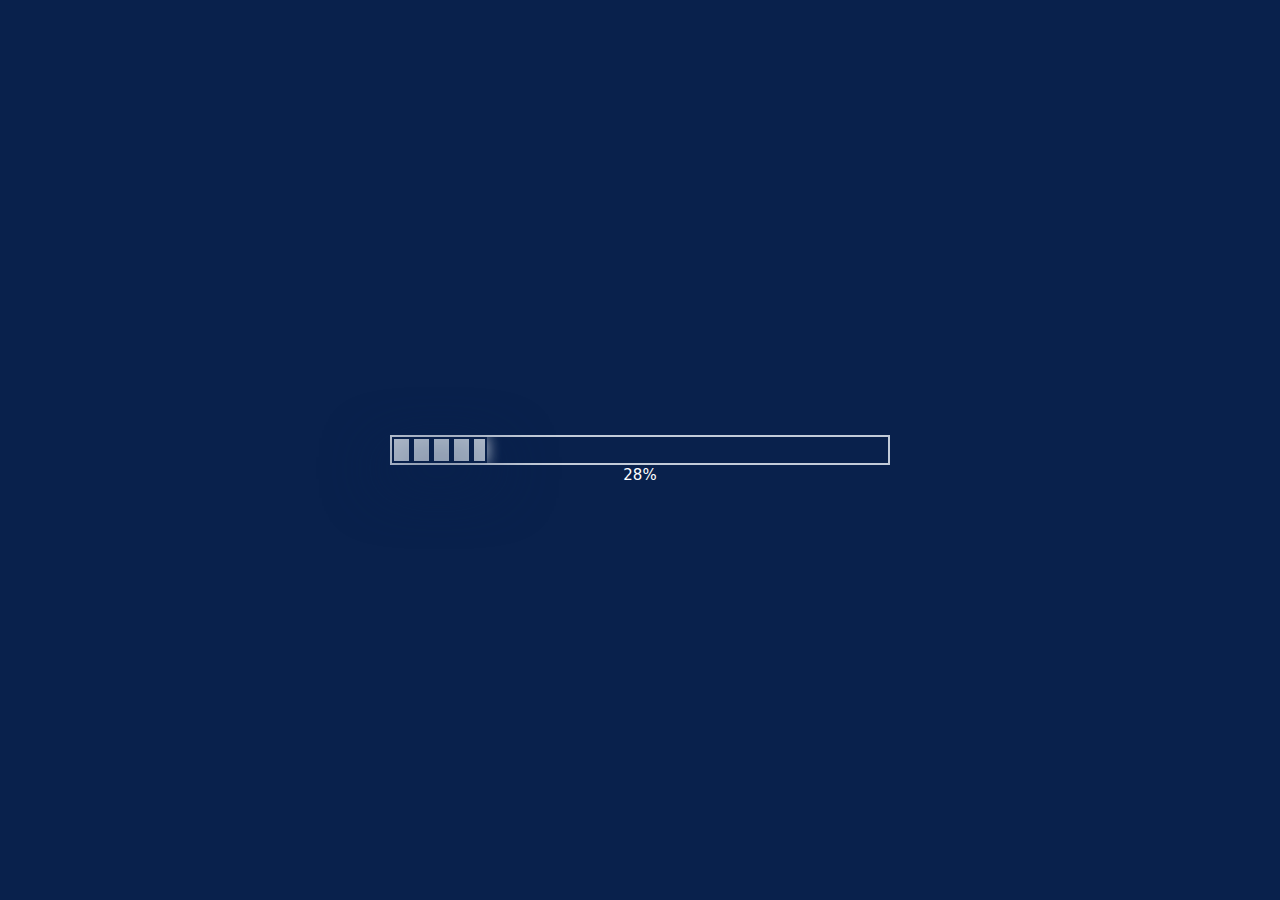
<file: login.html>
<!DOCTYPE html>
<html lang="en">

<head>
  <meta charset="UTF-8" />
  <meta http-equiv="X-UA-Compatible" content="IE=edge" />
  <meta name="viewport" content="width=device-width, initial-scale=1.0" />
  <title>Login page</title>
  <!--begin::Fonts-->
  <link rel="stylesheet" href="https://use.fontawesome.com/releases/v5.1.0/css/all.css"
    integrity="sha384-lKuwvrZot6UHsBSfcMvOkWwlCMgc0TaWr+30HWe3a4ltaBwTZhyTEggF5tJv8tbt" crossorigin="anonymous" />
  <link href="https://fonts.googleapis.com/css?family=Lato" rel="stylesheet" />
  <!--end::Fonts-->
  <!--begin::Stylesheets-->
  <link href="assets/css/bootstrap.min.css" rel="stylesheet" type="text/css" />
  <link href="/assets/css/aos.css" rel="stylesheet" type="text/css" />
  <link href="assets/css/style.css" rel="stylesheet" type="text/css" />
</head>

<body>
  <!-- Preloader  -->
  <div class="preloader-wrap">
    <div class="percentage" id="precent"></div>
    <div class="loader">
      <div class="trackbar">
        <div class="loadbar"></div>
      </div>
      <div class="glow"></div>
    </div>
  </div>
  <section class="login-page">
    <div class="container-fluid">

      <div class="head">
        <svg xmlns="http://www.w3.org/2000/svg" width="1399.744" height="119.217" viewBox="0 0 1399.744 119.217">
          <g id="Group_158047" data-name="Group 158047" transform="translate(-260.128 -14.744)">
            <g id="Group_134838" data-name="Group 134838" transform="translate(260.128 45.915)">
              <g id="Group_134832" data-name="Group 134832" transform="translate(0 0)">
                <g id="Group_133968" data-name="Group 133968" transform="translate(0 0)">
                  <path id="Path_203033" data-name="Path 203033"
                    d="M60.873,37.185H8.264a1.579,1.579,0,1,0,0,3.157H60.873a1.579,1.579,0,1,0,0-3.157Z"
                    transform="translate(-6.685 -37.185)" fill="#b8b5b0" />
                </g>
                <g id="Group_133969" data-name="Group 133969" transform="translate(78.936 0)">
                  <path id="Path_203034" data-name="Path 203034"
                    d="M107.648,33.69H11.489a1.579,1.579,0,0,0,0,3.157h95.527l84.038,84.038a1.475,1.475,0,0,0,1.093.486H489.2l259.061.364H1045.28a1.432,1.432,0,0,0,1.117-.462l84.038-84.038h103.59a1.591,1.591,0,0,0,0-3.182H1129.78a1.488,1.488,0,0,0-1.117.486l-84.038,84.038H748.256L489.2,118.189H192.8L108.765,34.151A1.467,1.467,0,0,0,107.648,33.69Z"
                    transform="translate(-9.935 -33.69)" fill="#b8b5b0" />
                </g>
                <g id="Group_133970" data-name="Group 133970" transform="translate(1321.705 0.366)">
                  <path id="Path_203035" data-name="Path 203035"
                    d="M137.562,37.169H62.681a1.591,1.591,0,0,0,0,3.182h74.881a1.591,1.591,0,0,0,0-3.182Z"
                    transform="translate(-61.102 -37.169)" fill="#b8b5b0" />
                </g>
                <g id="Group_133981" data-name="Group 133981" transform="translate(558.185 3.594)" opacity="0.07">
                  <path id="Path_203045" data-name="Path 203045" d="M70.155,75.989,29.667,35.5h253L243.2,74.969Z"
                    transform="translate(-29.667 -35.5)" fill="#b8b5b0" />
                </g>
              </g>
              <g id="Group_134833" data-name="Group 134833" transform="translate(0 0)">
                <g id="Group_133968-2" data-name="Group 133968" transform="translate(0 0)">
                  <path id="Path_203033-2" data-name="Path 203033"
                    d="M60.873,37.185H8.264a1.579,1.579,0,1,0,0,3.157H60.873a1.579,1.579,0,1,0,0-3.157Z"
                    transform="translate(-6.685 -37.185)" fill="#b8b5b0" />
                </g>
                <g id="Group_133969-2" data-name="Group 133969" transform="translate(78.936 0)">
                  <path id="Path_203034-2" data-name="Path 203034"
                    d="M107.648,33.69H11.489a1.579,1.579,0,0,0,0,3.157h95.527l84.038,84.038a1.475,1.475,0,0,0,1.093.486H489.2l259.061.364H1045.28a1.432,1.432,0,0,0,1.117-.462l84.038-84.038h103.59a1.591,1.591,0,0,0,0-3.182H1129.78a1.488,1.488,0,0,0-1.117.486l-84.038,84.038H748.256L489.2,118.189H192.8L108.765,34.151A1.467,1.467,0,0,0,107.648,33.69Z"
                    transform="translate(-9.935 -33.69)" fill="#b8b5b0" />
                </g>
                <g id="Group_133970-2" data-name="Group 133970" transform="translate(1321.705 0.366)">
                  <path id="Path_203035-2" data-name="Path 203035"
                    d="M137.562,37.169H62.681a1.591,1.591,0,0,0,0,3.182h74.881a1.591,1.591,0,0,0,0-3.182Z"
                    transform="translate(-61.102 -37.169)" fill="#b8b5b0" />
                </g>
              </g>
              <g id="Group_134834" data-name="Group 134834" transform="translate(0 0)">
                <g id="Group_133968-3" data-name="Group 133968" transform="translate(0 0)">
                  <path id="Path_203033-3" data-name="Path 203033"
                    d="M60.873,37.185H8.264a1.579,1.579,0,1,0,0,3.157H60.873a1.579,1.579,0,1,0,0-3.157Z"
                    transform="translate(-6.685 -37.185)" fill="#b8b5b0" />
                </g>
                <g id="Group_133969-3" data-name="Group 133969" transform="translate(78.936 0)">
                  <path id="Path_203034-3" data-name="Path 203034"
                    d="M107.648,33.69H11.489a1.579,1.579,0,0,0,0,3.157h95.527l84.038,84.038a1.475,1.475,0,0,0,1.093.486H489.2l259.061.364H1045.28a1.432,1.432,0,0,0,1.117-.462l84.038-84.038h103.59a1.591,1.591,0,0,0,0-3.182H1129.78a1.488,1.488,0,0,0-1.117.486l-84.038,84.038H748.256L489.2,118.189H192.8L108.765,34.151A1.467,1.467,0,0,0,107.648,33.69Z"
                    transform="translate(-9.935 -33.69)" fill="#b8b5b0" />
                </g>
                <g id="Group_133970-3" data-name="Group 133970" transform="translate(1321.705 0.366)">
                  <path id="Path_203035-3" data-name="Path 203035"
                    d="M137.562,37.169H62.681a1.591,1.591,0,0,0,0,3.182h74.881a1.591,1.591,0,0,0,0-3.182Z"
                    transform="translate(-61.102 -37.169)" fill="#b8b5b0" />
                </g>
              </g>
            </g>
            <g id="Group_134844" data-name="Group 134844" transform="translate(0 1)">
              <g id="Group_134841" data-name="Group 134841" transform="translate(-248.921 -6.635)">
                <g id="Group_32743" data-name="Group 32743" transform="translate(1064.703 29.556)">
                  <path id="Path_23596" data-name="Path 23596" d="M0,0H288.435V84.735H0Z" fill="#304463" style="" />
                </g>
              </g>
              <g id="Group_134842" data-name="Group 134842" transform="translate(-248.921 -6.635)">
                <g id="Group_32744-2" data-name="Group 32744" transform="translate(1054.095 20.379)" opacity="0.45"
                  style="mix-blend-mode: hard-light;isolation: isolate">
                  <g class="right-move" id="Group_158046" data-name="Group 158046">
                    <g id="Union_3" data-name="Union 3" transform="translate(299.043 88.608)" fill="#fff">
                      <path
                        d="M 10.25259876251221 10.35751628875732 L 0.2499990910291672 10.35751628875732 L 0.2499990910291672 8.546996116638184 L 8.297009468078613 8.546996116638184 L 8.547009468078613 8.546996116638184 L 8.547009468078613 8.296996116638184 L 8.547009468078613 0.249996230006218 L 10.35751914978027 0.249996230006218 L 10.35751914978027 10.25239658355713 L 10.25259876251221 10.25239658355713 L 10.25259876251221 10.35751628875732 Z"
                        stroke="none" />
                      <path
                        d="M 8.797009468078613 0.4999961853027344 L 8.797009468078613 8.796996116638184 L 0.4999990463256836 8.796996116638184 L 0.4999990463256836 10.10751628875732 L 10.00259876251221 10.10751628875732 L 10.00259876251221 10.00239658355713 L 10.10751914978027 10.00239658355713 L 10.10751914978027 0.4999961853027344 L 8.797009468078613 0.4999961853027344 M 8.297008514404297 -3.814697265625e-06 L 10.60751914978027 -3.814697265625e-06 L 10.60751914978027 10.50239658355713 L 10.50259876251221 10.50239658355713 L 10.50259876251221 10.60751628875732 L -9.5367431640625e-07 10.60751628875732 L -9.5367431640625e-07 8.296996116638184 L 8.297008514404297 8.296996116638184 L 8.297008514404297 -3.814697265625e-06 Z"
                        stroke="none" fill="#fff" />
                    </g>
                  </g>
                  <g class="left-move" id="Group_158043" data-name="Group 158043">
                    <g id="Union_2" data-name="Union 2" transform="translate(10.608 10.82) rotate(180)" fill="#fff">
                      <path
                        d="M 10.25263404846191 10.35751628875732 L 0.2500038743019104 10.35751628875732 L 0.2500038743019104 8.547006607055664 L 8.29703426361084 8.547006607055664 L 8.54703426361084 8.547006607055664 L 8.54703426361084 8.297006607055664 L 8.54703426361084 0.249996230006218 L 10.3575439453125 0.249996230006218 L 10.3575439453125 10.25240612030029 L 10.25263404846191 10.25240612030029 L 10.25263404846191 10.35751628875732 Z"
                        stroke="none" />
                      <path
                        d="M 8.79703426361084 0.4999961853027344 L 8.79703426361084 8.797006607055664 L 0.5000038146972656 8.797006607055664 L 0.5000038146972656 10.10751628875732 L 10.00263404846191 10.10751628875732 L 10.00263404846191 10.00240612030029 L 10.1075439453125 10.00240612030029 L 10.1075439453125 0.4999961853027344 L 8.79703426361084 0.4999961853027344 M 8.297033309936523 -3.814697265625e-06 L 10.6075439453125 -3.814697265625e-06 L 10.6075439453125 10.50240612030029 L 10.50263404846191 10.50240612030029 L 10.50263404846191 10.60751628875732 L 3.814697265625e-06 10.60751628875732 L 3.814697265625e-06 8.297006607055664 L 8.297033309936523 8.297006607055664 L 8.297033309936523 -3.814697265625e-06 Z"
                        stroke="none" fill="#fff" />
                    </g>
                  </g>
                  <g class="right-move" id="Group_158045" data-name="Group 158045">
                    <g id="Union_5" data-name="Union 5" transform="translate(299.043)" fill="#fff">
                      <path
                        d="M 10.3572998046875 10.3574743270874 L 8.546839714050293 10.3574743270874 L 8.546839714050293 2.310504674911499 L 8.546839714050293 2.060504674911499 L 8.296839714050293 2.060504674911499 L 0.2499998956918716 2.060504674911499 L 0.2499998956918716 0.250004768371582 L 10.25238037109375 0.250004768371582 L 10.25238037109375 0.3551147878170013 L 10.3572998046875 0.3551147878170013 L 10.3572998046875 10.3574743270874 Z"
                        stroke="none" />
                      <path
                        d="M 10.1072998046875 10.1074743270874 L 10.1072998046875 0.605114758014679 L 10.00238037109375 0.605114758014679 L 10.00238037109375 0.500004768371582 L 0.4999999105930328 0.500004768371582 L 0.4999999105930328 1.810504794120789 L 8.796839714050293 1.810504794120789 L 8.796839714050293 10.1074743270874 L 10.1072998046875 10.1074743270874 M 10.6072998046875 10.6074743270874 L 8.296839714050293 10.6074743270874 L 8.296839714050293 2.310504674911499 L -9.765624753299562e-08 2.310504674911499 L -9.765624753299562e-08 4.779357823281316e-06 L 10.50238037109375 4.779357823281316e-06 L 10.50238037109375 0.1051147803664207 L 10.6072998046875 0.1051147803664207 L 10.6072998046875 10.6074743270874 Z"
                        stroke="none" fill="#fff" />
                    </g>
                  </g>
                  <g class="left-move" id="Group_158044" data-name="Group 158044">
                    <g id="Union_4" data-name="Union 4" transform="translate(10.608 99.216) rotate(180)" fill="#fff">
                      <path
                        d="M 10.35755634307861 10.35751628875732 L 8.547037124633789 10.35751628875732 L 8.547037124633789 2.310516119003296 L 8.547037124633789 2.060516119003296 L 8.297037124633789 2.060516119003296 L 0.2499967366456985 2.060516119003296 L 0.2499967366456985 0.249996230006218 L 10.25262641906738 0.249996230006218 L 10.25262641906738 0.3551062345504761 L 10.35755634307861 0.3551062345504761 L 10.35755634307861 10.35751628875732 Z"
                        stroke="none" />
                      <path
                        d="M 10.10755634307861 10.10751628875732 L 10.10755634307861 0.6051062345504761 L 10.00262641906738 0.6051062345504761 L 10.00262641906738 0.4999962449073792 L 0.4999967515468597 0.4999962449073792 L 0.4999967515468597 1.810516238212585 L 8.797037124633789 1.810516238212585 L 8.797037124633789 10.10751628875732 L 10.10755634307861 10.10751628875732 M 10.60755634307861 10.60751628875732 L 8.297037124633789 10.60751628875732 L 8.297037124633789 2.310516119003296 L -3.258972128605819e-06 2.310516119003296 L -3.258972128605819e-06 -3.76296998183534e-06 L 10.50262641906738 -3.76296998183534e-06 L 10.50262641906738 0.1051062345504761 L 10.60755634307861 0.1051062345504761 L 10.60755634307861 10.60751628875732 Z"
                        stroke="none" fill="#fff" />
                    </g>
                  </g>
                </g>
              </g>
              <g id="Group_134839" data-name="Group 134839" transform="translate(857.428 40.125)">
                <g id="Group_29803" data-name="Group 29803" transform="translate(0 0)">
                  <g id="Group_140" data-name="Group 140" transform="translate(123.472 37.187)">
                    <g id="Group_135" data-name="Group 135" transform="translate(0 0)">
                      <path id="Path_1295" data-name="Path 1295"
                        d="M578.322,341.853l-2.265,6.207-2.23-6.207h-1.908l-2.213,6.207-2.23-6.207h-1.925l3.363,9.267h1.62l2.357-6.55,2.375,6.55h1.6l3.383-9.267Z"
                        transform="translate(-565.551 -341.853)" fill="#fff" />
                    </g>
                    <g id="Group_136" data-name="Group 136" transform="translate(16.589 0)">
                      <path id="Path_1296" data-name="Path 1296"
                        d="M619.406,341.853h-6.118a2.694,2.694,0,0,0-2.608,2.861v6.406h1.8v-6.406c0-.628.288-1.06.81-1.06h6.118c.5,0,.827.432.827,1.06v1.476h-6.406v1.8h6.406v3.133h1.8v-6.406A2.721,2.721,0,0,0,619.406,341.853Z"
                        transform="translate(-610.681 -341.853)" fill="#fff" />
                    </g>
                    <g id="Group_137" data-name="Group 137" transform="translate(30.821 0)">
                      <path id="Path_1297" data-name="Path 1297"
                        d="M654.473,346.5l4.587-4.642h-2.5l-4.55,4.642,4.855,4.625h2.5Zm-5.075-4.642v9.267h1.8v-9.267Z"
                        transform="translate(-649.398 -341.853)" fill="#fff" />
                    </g>
                    <g id="Group_138" data-name="Group 138" transform="translate(43.039 0)">
                      <path id="Path_1298" data-name="Path 1298"
                        d="M685.786,345.579v1.8h6.224v-1.8Zm6.728-1.925v-1.8h-9.878v9.267h9.878v-1.8h-8.077v-5.665Z"
                        transform="translate(-682.636 -341.853)" fill="#fff" />
                    </g>
                    <g id="Group_139" data-name="Group 139" transform="translate(55.799 0)">
                      <path id="Path_1299" data-name="Path 1299"
                        d="M727.8,346.423a2.4,2.4,0,0,0,.954-2.014,2.477,2.477,0,0,0-2.591-2.556h-8.815v9.267h8.976a2.5,2.5,0,0,0,2.608-2.556A2.353,2.353,0,0,0,727.8,346.423Zm-1.476,2.9h-7.178v-5.665h7.016c.467,0,.79.34.79.988s-.323.937-.79.937h-5.668v1.8h5.83c.487,0,.81.305.81.971C727.134,349,726.811,349.319,726.324,349.319Z"
                        transform="translate(-717.348 -341.853)" fill="#fff" />
                    </g>
                  </g>
                  <g id="Group_145" data-name="Group 145" transform="translate(97.313 0.135)">
                    <g id="Group_141" data-name="Group 141" transform="translate(0 14.56)">
                      <path id="Path_1300" data-name="Path 1300"
                        d="M506.9,299.986v7.561h7.717v-7.561Zm21.355-8.826a2.12,2.12,0,0,1-1.2-3.87v-6.622h-7.72V290.1H502.1v-9.434h-7.717v17.388h34.89V290.9A2.1,2.1,0,0,1,528.257,291.16Z"
                        transform="translate(-494.387 -280.668)" fill="#fff" />
                    </g>
                    <g id="Group_142" data-name="Group 142" transform="translate(32.669 10.546)">
                      <path id="Path_1301" data-name="Path 1301"
                        d="M593.4,273.607v-3.859h-7.875v10.547a2.1,2.1,0,0,1,.807.827h31.3a2.122,2.122,0,1,1,.009,2.038H586.32a2.121,2.121,0,0,1-3.06.721v7.27h45.456V273.607Z"
                        transform="translate(-583.26 -269.748)" fill="#fff" />
                    </g>
                    <g id="Group_143" data-name="Group 143" transform="translate(80.522 0)">
                      <path id="Path_1302" data-name="Path 1302" d="M713.444,241.057v31.968h7.717V241.057Z"
                        transform="translate(-713.444 -241.057)" fill="#fff" />
                    </g>
                    <g id="Group_144" data-name="Group 144" transform="translate(90.404 14.756)">
                      <path id="Path_1303" data-name="Path 1303"
                        d="M757.732,298.528V281.2H740.325l.02.156v17.076H747.9v-6.6a2.124,2.124,0,1,1,2.017,0v16h7.832v-4.345Z"
                        transform="translate(-740.325 -281.201)" fill="#fff" />
                    </g>
                  </g>
                  <g id="Group_147" data-name="Group 147" transform="translate(0)">
                    <g id="Group_146" data-name="Group 146">
                      <path id="Path_1304" data-name="Path 1304"
                        d="M268.653,277.9l-6.832-10.809-.164-.259-8.385-13.175-3.72-5.847H243.14a2.121,2.121,0,1,1,0-2.017h5.126l-3.245-5.1h-15.37l8.25,12.964,2.611,4.1h6.671a2.123,2.123,0,0,1,3.991,1.009,2.088,2.088,0,0,1-.274,1.04l9.362,14.811a2.122,2.122,0,1,1-1.706,1.078l-9.362-14.814a1.264,1.264,0,0,1-.144.008,2.122,2.122,0,0,1-1.867-1.115h-5.388l17.053,26.8h5.34l4.438-6.636A2.123,2.123,0,0,1,268.653,277.9Z"
                        transform="translate(-229.651 -240.689)" fill="#fff" />
                      <path id="Path_1305" data-name="Path 1305"
                        d="M344.148,317.626l-6.339,9.965h-7.6l3.691-5.518a2.08,2.08,0,0,0,1.331-.317,2.123,2.123,0,0,0-1.277-3.913l-2.645-4.181,5.158-8.1Z"
                        transform="translate(-293.242 -281.713)" fill="#fff" />
                    </g>
                  </g>
                  <g id="Group_149" data-name="Group 149" transform="translate(33.64)">
                    <g id="Group_148" data-name="Group 148" transform="translate(0)">
                      <path id="Path_1306" data-name="Path 1306"
                        d="M378.852,281.437l2.847,4.475-3.066,4.818-5.582-9.23-.037-.063Z"
                        transform="translate(-353.955 -266.458)" fill="#fff" />
                      <path id="Path_1307" data-name="Path 1307"
                        d="M331.706,247.7l-3.27,4.414-7.27-11.422h32.095l-2.677,4a2.112,2.112,0,0,0-1.962.931,1.939,1.939,0,0,0-.1.17H335.5A2.124,2.124,0,0,0,331.5,246.8,2.086,2.086,0,0,0,331.706,247.7Z"
                        transform="translate(-321.166 -240.689)" fill="#fff" />
                      <path id="Path_1308" data-name="Path 1308"
                        d="M350.809,254.659a2.124,2.124,0,0,0,2.124,2.124.652.652,0,0,0,.1-.006l6.1,10.083-3.406,5.351-7.685-12.068-3.948-6.207,3.735-5.037a2.027,2.027,0,0,0,.3.023A2.122,2.122,0,0,0,350,247.806h13.019a2.123,2.123,0,0,0,3.746-2l3.426-5.118h5.6l-8.247,12.961H354.8a2.123,2.123,0,0,0-3.991,1.009Z"
                        transform="translate(-335.667 -240.689)" fill="#fff" />
                    </g>
                  </g>
                  <g id="Group_151" data-name="Group 151" transform="translate(50.41)">
                    <g id="Group_150" data-name="Group 150" transform="translate(0)">
                      <path id="Path_1309" data-name="Path 1309"
                        d="M401.725,260.051a2.114,2.114,0,0,1-1.864,1.115c-.06,0-.121,0-.182-.008l-3.1,4.734a2.126,2.126,0,0,1-3.741,2.02h-6.382l-5.766,9.065L373,289.054l-6.213,9.757h6.674l13.757-21.617a2.123,2.123,0,1,1,1.7,1.083l-13.065,20.534h6.3l6.213-9.757L403.105,265.9l3.72-5.847Z"
                        transform="translate(-366.789 -252.934)" fill="#fff" />
                      <path id="Path_1310" data-name="Path 1310"
                        d="M447.4,240.689l-3.245,5.1h-6.386a2.122,2.122,0,1,0-3.732,2.02l-3.106,4.732a2.126,2.126,0,0,0-1.957.951,1.815,1.815,0,0,0-.1.158h-5.1l8.247-12.961Z"
                        transform="translate(-402.831 -240.689)" fill="#fff" />
                    </g>
                  </g>
                  <g id="Group_154" data-name="Group 154" transform="translate(52.698 14.978)">
                    <g id="Group_153" data-name="Group 153">
                      <g id="Group_152" data-name="Group 152">
                        <path id="Path_1311" data-name="Path 1311"
                          d="M373.089,281.437a.39.39,0,0,1-.038.063l-.037-.063Z"
                          transform="translate(-373.014 -281.437)" fill="#fff" />
                      </g>
                    </g>
                  </g>
                </g>
              </g>
            </g>
            <g class="svg-light" id="Group_134923" data-name="Group 134923" transform="translate(1114.482 48.749)">
              <g id="Group_134922" data-name="Group 134922" transform="translate(174.052)" opacity="0.4">
                <path class="lighting4" id="Path_203030" data-name="Path 203030"
                  d="M62.264,77.983l42.5-42.5h-42.5L19.249,78.505Z" transform="translate(-19.249 -35.478)"
                  fill="#b8b5b0" />
              </g>
              <path class="lighting5" id="Path_213105" data-name="Path 213105"
                d="M65.847,77.983l42.5-42.5h-42.5L22.832,78.505Z" transform="translate(64.193 -35.478)" fill="#b8b5b0"
                opacity="0.4" />
              <path class="lighting6" id="Path_213106" data-name="Path 213106"
                d="M69.43,77.983l42.5-42.5H69.43L26.415,78.505Z" transform="translate(-26.415 -35.478)" fill="#b8b5b0"
                opacity="0.4" />
            </g>
            <g class="svg-light" id="Group_156588" data-name="Group 156588" transform="translate(545.604 48.749)">
              <g id="Group_134922-2" data-name="Group 134922" transform="translate(0)" opacity="0.4">
                <path class="lighting1" id="Path_203030-2" data-name="Path 203030"
                  d="M61.754,77.983l-42.5-42.5h42.5l43.015,43.027Z" transform="translate(-19.249 -35.478)"
                  fill="#b8b5b0" />
              </g>
              <path class="lighting2" id="Path_213105-2" data-name="Path 213105"
                d="M65.337,77.983l-42.5-42.5h42.5l43.015,43.027Z" transform="translate(64.193 -35.478)" fill="#b8b5b0"
                opacity="0.4" />
              <path class="lighting3" id="Path_213106-2" data-name="Path 213106"
                d="M68.92,77.983l-42.5-42.5h42.5l43.015,43.027Z" transform="translate(147.636 -35.478)" fill="#b8b5b0"
                opacity="0.4" />
            </g>
          </g>
        </svg>
      </div>
      <div class="central">
        <div class="center">

          <div class="logo-title">
            <h4>Acoustic Analysis System</h4>
            <div class="svg-img">
              <svg xmlns="http://www.w3.org/2000/svg" xmlns:xlink="http://www.w3.org/1999/xlink" width="569.23"
                height="120.748" viewBox="0 0 569.23 120.748">
                <defs>
                  <radialGradient id="radial-gradient" cx="0.5" cy="0.5" r="0.5" gradientTransform="translate(0)"
                    gradientUnits="objectBoundingBox">
                    <stop offset="0" stop-color="#fff" />
                    <stop offset="1" />
                  </radialGradient>
                </defs>
                <g id="Group_156640" data-name="Group 156640" transform="translate(-675.385 -277.2)">
                  <g id="Group_156639" data-name="Group 156639" transform="translate(15.94 6.2)">
                    <g id="Group_156638" data-name="Group 156638" transform="translate(-508.149 -29.238)">

                      <g id="Group_26227" data-name="Group 26227" transform="translate(1220.926 330.656)">
                        <g id="Group_26226" data-name="Group 26226">
                          <g id="Group_26197" data-name="Group 26197" transform="translate(0 6.825)">
                            <path id="Path_54270" data-name="Path 54270"
                              d="M634.079,173h-.038l-12.672-.537a.906.906,0,0,1,.077-1.81l12.11.513,9.706-17.591a.913.913,0,0,1,.8-.468l34.781.265a.9.9,0,0,1,.456.128l8.64,5.139a.906.906,0,0,1-.925,1.557l-8.428-5.013-34-.259-9.716,17.609A.9.9,0,0,1,634.079,173Z"
                              transform="translate(-620.502 -153.104)" fill="#91b7d0" />
                          </g>
                          <g id="Group_26198" data-name="Group 26198" transform="translate(20.503 14.727)">
                            <path id="Path_54271" data-name="Path 54271"
                              d="M636.119,173.535a.906.906,0,0,1-.716-1.459l9.976-12.946a.869.869,0,0,1,.767-.351l14.829.806a.9.9,0,0,1,.856.953.934.934,0,0,1-.953.856l-14.354-.78-9.686,12.57A.9.9,0,0,1,636.119,173.535Z"
                              transform="translate(-635.213 -158.774)" fill="#91b7d0" />
                          </g>
                          <g id="Group_26199" data-name="Group 26199" transform="translate(7.013 32.193)">
                            <path id="Path_54272" data-name="Path 54272"
                              d="M626.441,173.387a.906.906,0,0,1-.007-1.812l32.891-.269h.007a.906.906,0,0,1,.007,1.812l-32.893.269Z"
                              transform="translate(-625.534 -171.306)" fill="#91b7d0" />
                          </g>
                          <g id="Group_26200" data-name="Group 26200" transform="translate(18.33 35.792)">
                            <path id="Path_54273" data-name="Path 54273"
                              d="M642.926,187.574a.907.907,0,0,1-.741-.383l-8.365-11.874a.906.906,0,0,1,1.482-1.044l8.093,11.488,47.532-.268h0a.906.906,0,0,1,.007,1.812l-48.007.269Z"
                              transform="translate(-633.654 -173.888)" fill="#91b7d0" />
                          </g>
                          <g id="Group_26201" data-name="Group 26201" transform="translate(50.698 33.362)">
                            <path id="Path_54274" data-name="Path 54274"
                              d="M657.784,188.119a.9.9,0,0,1-.5-.152.905.905,0,0,1-.252-1.256l9.442-14.163a.926.926,0,0,1,.861-.4l6.73.808a.906.906,0,0,1-.215,1.8l-6.178-.741-9.133,13.7A.906.906,0,0,1,657.784,188.119Z"
                              transform="translate(-656.879 -172.145)" fill="#91b7d0" />
                          </g>
                          <g id="Group_26202" data-name="Group 26202" transform="translate(1.876 38.661)">
                            <path id="Path_54275" data-name="Path 54275"
                              d="M687.478,195.036H642.171a.906.906,0,0,1-.754-.4l-11.06-16.611-7.633-.265a.905.905,0,0,1,.031-1.81h.031l8.1.28a.907.907,0,0,1,.723.4l11.046,16.593h44.824a.906.906,0,1,1,0,1.812Z"
                              transform="translate(-621.848 -175.947)" fill="#91b7d0" />
                          </g>
                          <g id="Group_26203" data-name="Group 26203" transform="translate(43.316 55.923)">
                            <path id="Path_54276" data-name="Path 54276"
                              d="M668.14,201.736h-8.1a.91.91,0,0,1-.76-.411l-7.552-11.591a.906.906,0,0,1,1.519-.99l7.285,11.18h7.608a.906.906,0,0,1,0,1.812Z"
                              transform="translate(-651.582 -188.333)" fill="#91b7d0" />
                          </g>
                          <g id="Group_26206" data-name="Group 26206" transform="translate(65.643 11.1)">
                            <g id="Group_26204" data-name="Group 26204" transform="translate(0.906 0.906)">
                              <path id="Path_54277" data-name="Path 54277"
                                d="M670.3,156.822a2.054,2.054,0,1,0,2.059,2.049A2.048,2.048,0,0,0,670.3,156.822Z"
                                transform="translate(-668.252 -156.822)" fill="#91b7d0" />
                            </g>
                            <g id="Group_26205" data-name="Group 26205">
                              <path id="Path_54278" data-name="Path 54278"
                                d="M670.554,162.091a2.96,2.96,0,1,1,2.966-2.964A2.961,2.961,0,0,1,670.554,162.091Zm0-4.107a1.148,1.148,0,1,0,1.153,1.143A1.143,1.143,0,0,0,670.554,157.984Z"
                                transform="translate(-667.602 -156.172)" fill="#91b7d0" />
                            </g>
                          </g>
                          <g id="Group_26209" data-name="Group 26209" transform="translate(45.366 13.106)">
                            <g id="Group_26207" data-name="Group 26207" transform="translate(0.906 0.906)">
                              <path id="Path_54279" data-name="Path 54279"
                                d="M655.763,158.261a2.047,2.047,0,1,0,2.044,2.047A2.05,2.05,0,0,0,655.763,158.261Z"
                                transform="translate(-653.703 -158.261)" fill="#91b7d0" />
                            </g>
                            <g id="Group_26208" data-name="Group 26208">
                              <path id="Path_54280" data-name="Path 54280"
                                d="M656.019,163.516a2.953,2.953,0,1,1,2.952-2.952A2.962,2.962,0,0,1,656.019,163.516Zm0-4.093a1.141,1.141,0,1,0,1.139,1.141A1.149,1.149,0,0,0,656.019,159.423Z"
                                transform="translate(-653.053 -157.611)" fill="#91b7d0" />
                            </g>
                          </g>
                          <g id="Group_26212" data-name="Group 26212" transform="translate(39.735 30.202)">
                            <g id="Group_26210" data-name="Group 26210" transform="translate(0.906 0.906)">
                              <path id="Path_54281" data-name="Path 54281"
                                d="M651.723,170.528a2.054,2.054,0,1,0,2.045,2.061A2.061,2.061,0,0,0,651.723,170.528Z"
                                transform="translate(-649.663 -170.528)" fill="#91b7d0" />
                            </g>
                            <g id="Group_26211" data-name="Group 26211">
                              <path id="Path_54282" data-name="Path 54282"
                                d="M651.979,175.8a2.96,2.96,0,1,1,2.952-2.953A2.964,2.964,0,0,1,651.979,175.8Zm0-4.109a1.148,1.148,0,1,0,0,2.3,1.148,1.148,0,0,0,0-2.3Z"
                                transform="translate(-649.013 -169.878)" fill="#91b7d0" />
                            </g>
                          </g>
                          <g id="Group_26215" data-name="Group 26215" transform="translate(66.671 32.179)">
                            <g id="Group_26213" data-name="Group 26213" transform="translate(0.906 0.906)">
                              <path id="Path_54283" data-name="Path 54283"
                                d="M671.036,171.946a2.047,2.047,0,1,0,2.058,2.047A2.048,2.048,0,0,0,671.036,171.946Z"
                                transform="translate(-668.99 -171.946)" fill="#91b7d0" />
                            </g>
                            <g id="Group_26214" data-name="Group 26214">
                              <path id="Path_54284" data-name="Path 54284"
                                d="M671.292,177.2a2.953,2.953,0,1,1,2.966-2.952A2.955,2.955,0,0,1,671.292,177.2Zm0-4.093a1.141,1.141,0,1,0,1.153,1.141A1.141,1.141,0,0,0,671.292,173.108Z"
                                transform="translate(-668.34 -171.296)" fill="#91b7d0" />
                            </g>
                          </g>
                          <g id="Group_26218" data-name="Group 26218" transform="translate(74.587 44.701)">
                            <g id="Group_26216" data-name="Group 26216" transform="translate(0.907 0.906)">
                              <path id="Path_54285" data-name="Path 54285"
                                d="M676.715,180.931a2.047,2.047,0,1,0,2.06,2.046A2.036,2.036,0,0,0,676.715,180.931Z"
                                transform="translate(-674.671 -180.931)" fill="#91b7d0" />
                            </g>
                            <g id="Group_26217" data-name="Group 26217">
                              <path id="Path_54286" data-name="Path 54286"
                                d="M676.972,186.186a2.953,2.953,0,1,1,2.967-2.953A2.956,2.956,0,0,1,676.972,186.186Zm0-4.093a1.127,1.127,0,0,0-1.139,1.14,1.146,1.146,0,1,0,1.139-1.14Z"
                                transform="translate(-674.02 -180.281)" fill="#91b7d0" />
                            </g>
                          </g>
                          <g id="Group_26221" data-name="Group 26221" transform="translate(66.6 53.877)">
                            <g id="Group_26219" data-name="Group 26219" transform="translate(0.906 0.906)">
                              <path id="Path_54287" data-name="Path 54287"
                                d="M671,187.515a2.054,2.054,0,1,0,2.044,2.061A2.055,2.055,0,0,0,671,187.515Z"
                                transform="translate(-668.939 -187.515)" fill="#91b7d0" />
                            </g>
                            <g id="Group_26220" data-name="Group 26220">
                              <path id="Path_54288" data-name="Path 54288"
                                d="M671.256,192.784a2.96,2.96,0,1,1,2.95-2.952A2.963,2.963,0,0,1,671.256,192.784Zm0-4.107a1.148,1.148,0,1,0,1.137,1.155A1.142,1.142,0,0,0,671.256,188.677Z"
                                transform="translate(-668.289 -186.865)" fill="#91b7d0" />
                            </g>
                          </g>
                          <g id="Group_26224" data-name="Group 26224" transform="translate(58.897 64.931)">
                            <g id="Group_26222" data-name="Group 26222" transform="translate(0.906 0.906)">
                              <path id="Path_54289" data-name="Path 54289"
                                d="M665.458,195.446a2.047,2.047,0,1,0,2.046,2.047A2.048,2.048,0,0,0,665.458,195.446Z"
                                transform="translate(-663.412 -195.446)" fill="#91b7d0" />
                            </g>
                            <g id="Group_26223" data-name="Group 26223">
                              <path id="Path_54290" data-name="Path 54290"
                                d="M665.714,200.7a2.953,2.953,0,1,1,2.952-2.952A2.955,2.955,0,0,1,665.714,200.7Zm0-4.093a1.141,1.141,0,1,0,1.139,1.141A1.142,1.142,0,0,0,665.714,196.608Z"
                                transform="translate(-662.762 -194.796)" fill="#91b7d0" />
                            </g>
                          </g>
                          <g id="Group_26225" data-name="Group 26225" transform="translate(44.251)">
                            <path id="Path_54291" data-name="Path 54291"
                              d="M689.887,237.679H655.6a3.352,3.352,0,0,1-3.348-3.348v-8.808a.907.907,0,0,1,1.813,0v8.808a1.538,1.538,0,0,0,1.534,1.536h34.286a1.531,1.531,0,0,0,1.522-1.536v-8.584a.906.906,0,0,1,.906-.906H701.9a6.057,6.057,0,0,0,6.05-6.051v-12.2a.907.907,0,0,1,.888-.906l5.617-.109a2.075,2.075,0,0,0,1.756-1.034,2.025,2.025,0,0,0,.043-2.014l-6.124-11.55a18.7,18.7,0,0,1-2.18-8.769A32.178,32.178,0,0,0,675.5,150.021H675.5a.906.906,0,0,1-.007-1.812,33.993,33.993,0,0,1,34.272,34,16.9,16.9,0,0,0,1.966,7.919l6.123,11.548a3.891,3.891,0,0,1-3.363,5.71l-4.726.092v11.313a7.873,7.873,0,0,1-7.863,7.863h-8.677v7.678A3.345,3.345,0,0,1,689.887,237.679Z"
                              transform="translate(-652.253 -148.207)" fill="#91b7d0" />
                          </g>
                        </g>
                      </g>
                    </g>
                    <g id="Group_14051" data-name="Group 14051" transform="translate(0 -155.927)">
                      <g id="Group_13964" data-name="Group 13964" transform="translate(685.186 335.881)" opacity="0.53"
                        style="isolation: isolate">
                        <path id="Path_41480" data-name="Path 41480"
                          d="M517.346,104.767H82.03l1.652,1.92h434.06a.957.957,0,0,0,.681-.272Z"
                          transform="translate(25.068 105)" fill="#fff" />
                        <g id="Group_13960" data-name="Group 13960" transform="translate(18.815 138.875)">
                          <g id="Group_13958" data-name="Group 13958">
                            <path id="Path_41507" data-name="Path 41507"
                              d="M22.837,27.6a13.708,13.708,0,1,0,22.293,4.29.779.779,0,0,0-1.021-.395A.75.75,0,0,0,43.7,32.5a12,12,0,0,1,.967,5.434A12.162,12.162,0,1,1,33.16,25.16a12.334,12.334,0,0,1,3.718.79.809.809,0,0,0,1.008-.449.787.787,0,0,0-.463-1.008,13.878,13.878,0,0,0-4.181-.885A13.725,13.725,0,0,0,22.837,27.6Z"
                              transform="translate(-18.815 -23.589)" fill="#fff" />
                          </g>
                          <g id="Group_13959" data-name="Group 13959" transform="translate(3.79 3.794)">
                            <path id="Path_41508" data-name="Path 41508"
                              d="M22.008,26.765a9.943,9.943,0,0,0-.014,14.04,9.909,9.909,0,0,0,14.027,0,9.98,9.98,0,0,0,2.6-9.519.778.778,0,0,0-.953-.545.75.75,0,0,0-.558.94A8.371,8.371,0,0,1,34.932,39.7a8.368,8.368,0,1,1-4.889-14.217l.517.082a.776.776,0,1,0,.286-1.525c-.191-.041-.395-.068-.6-.1A9.839,9.839,0,0,0,22.008,26.765Z"
                              transform="translate(-19.093 -23.867)" fill="#fff" />
                          </g>
                        </g>
                      </g>
                    </g>
                    <defs>
                      <radialGradient id="RadialGradient1">
                        <stop offset="0%" stop-color="#b2e4f3" />
                        <stop offset="100%" stop-color="rgba(9, 97, 148, 0.36)" />
                      </radialGradient>

                    </defs>
                    <circle class="light-point" id="Ellipse_133" data-name="Ellipse 133" cx="60" cy="60" r="35"
                      transform="translate(659.444 271)" fill="url(#RadialGradient1)"
                      style="mix-blend-mode: color-dodge;isolation: isolate;" />

                  </g>
                </g>
              </svg>
              <div class="taking-cont">
                <div class="wrapper">
                  <div class="line line1"></div>
                  <div class="line line1"></div>
                  <div class="line line1"></div>
                  <div class="line line1"></div>
                  <div class="line line1"></div>
                  <div class="line line1"></div>
                  <div class="line line1"></div>
                  <div class="line line1"></div>
                  <div class="line line1"></div>
                  <div class="line line1"></div>
                  <div class="line line1"></div>
                  <div class="line line1"></div>
                  <div class="line line1"></div>
                  <div class="line line1"></div>
                  <div class="line line1"></div>
                  <div class="line line1"></div>
                  <div class="line line1"></div>
                  <div class="line line1"></div>
                  <div class="line line1"></div>
                  <div class="line line1"></div>
                </div>


              </div>
            </div>


            <div class="form-login">
              <form action="#" data-aos="flip-down" data-aos-duration="2000">
                <label for="email ">
                  <div class="l-tit">
                    <h6 class="">user name</h6>
                  </div>
                  <input type="email" id="email" />
                </label>
                <br />
                <label for="password">
                  <div class="l-tit">
                    <h6 class="">Password</h6>
                  </div>
                  <input type="password" id="password" />
                  <span id="show-pass" class="fas fa-eye-slash"> </span>
                </label>
                <div class="button">
                  <button type="submit" id="submit">login</button>
                </div>
              </form>
            </div>

          </div>
        </div>

        <div class="footer-img">
          <svg xmlns="http://www.w3.org/2000/svg" width="1399.744" height="102.046" viewBox="0 0 1399.744 102.046">
            <g id="Group_158039" data-name="Group 158039" transform="translate(-260 -960.954)">
              <g id="Group_134837" data-name="Group 134837" transform="translate(0 12.039)">
                <g id="Group_134832" data-name="Group 134832" transform="translate(-437.726 346)">
                  <g id="Group_133964" data-name="Group 133964" transform="translate(915.872 646.356)" opacity="0.07">
                    <path id="Path_203029" data-name="Path 203029" d="M58.171,36l-42.5,42.5h42.5l43.015-43.027Z"
                      transform="translate(-15.666 -35.478)" fill="#b8b5b0" />
                  </g>
                  <g id="Group_133965" data-name="Group 133965" transform="translate(1002.898 646.356)" opacity="0.07">
                    <path id="Path_203030" data-name="Path 203030" d="M61.754,36l-42.5,42.5h42.5l43.015-43.027Z"
                      transform="translate(-19.249 -35.478)" fill="#b8b5b0" />
                  </g>
                  <g id="Group_133966" data-name="Group 133966" transform="translate(1089.924 646.356)" opacity="0.07">
                    <path id="Path_203031" data-name="Path 203031" d="M65.337,36l-42.5,42.5h42.5l43.015-43.027Z"
                      transform="translate(-22.832 -35.478)" fill="#b8b5b0" />
                  </g>
                  <g id="Group_133967" data-name="Group 133967" transform="translate(1176.949 646.356)" opacity="0.07">
                    <path id="Path_203032" data-name="Path 203032" d="M68.92,36l-42.5,42.5h42.5l43.015-43.027Z"
                      transform="translate(-26.415 -35.478)" fill="#b8b5b0" />
                  </g>
                  <g id="Group_133968" data-name="Group 133968" transform="translate(697.726 687.804)">
                    <path id="Path_203033" data-name="Path 203033"
                      d="M60.873,40.342H8.264a1.579,1.579,0,1,1,0-3.157H60.873a1.579,1.579,0,1,1,0,3.157Z"
                      transform="translate(-6.685 -37.185)" fill="#b8b5b0" />
                  </g>
                  <g id="Group_133969" data-name="Group 133969" transform="translate(776.662 602.915)">
                    <path id="Path_203034" data-name="Path 203034"
                      d="M107.648,121.736H11.489a1.579,1.579,0,0,1,0-3.157h95.527L191.054,34.54a1.475,1.475,0,0,1,1.093-.486H489.2l259.061-.364H1045.28a1.432,1.432,0,0,1,1.117.462l84.038,84.038h103.59a1.591,1.591,0,0,1,0,3.182H1129.78a1.488,1.488,0,0,1-1.117-.486l-84.038-84.038H748.256L489.2,37.236H192.8l-84.038,84.038A1.467,1.467,0,0,1,107.648,121.736Z"
                      transform="translate(-9.935 -33.69)" fill="#b8b5b0" />
                  </g>
                  <g id="Group_133970" data-name="Group 133970" transform="translate(2019.431 687.414)">
                    <path id="Path_203035" data-name="Path 203035"
                      d="M137.562,40.351H62.681a1.591,1.591,0,0,1,0-3.182h74.881a1.591,1.591,0,0,1,0,3.182Z"
                      transform="translate(-61.102 -37.169)" fill="#b8b5b0" />
                  </g>
                  <g id="Group_133976" data-name="Group 133976" transform="translate(1769.514 645.977)" opacity="0.07">
                    <path id="Path_203040" data-name="Path 203040" d="M93.84,35.985l42.5,42.5H93.84L50.812,35.463Z"
                      transform="translate(-50.812 -35.463)" fill="#b8b5b0" />
                  </g>
                  <g id="Group_133977" data-name="Group 133977" transform="translate(1682.488 645.977)" opacity="0.07">
                    <path id="Path_203041" data-name="Path 203041" d="M90.232,35.985l42.5,42.5h-42.5l-43-43.027Z"
                      transform="translate(-47.229 -35.463)" fill="#b8b5b0" />
                  </g>
                  <g id="Group_133978" data-name="Group 133978" transform="translate(1595.462 645.977)" opacity="0.07">
                    <path id="Path_203042" data-name="Path 203042" d="M86.674,35.985l42.5,42.5h-42.5L43.646,35.463Z"
                      transform="translate(-43.646 -35.463)" fill="#b8b5b0" />
                  </g>
                  <g id="Group_133979" data-name="Group 133979" transform="translate(1508.437 645.977)" opacity="0.07">
                    <path id="Path_203043" data-name="Path 203043" d="M83.066,35.985l42.5,42.5h-42.5l-43-43.027Z"
                      transform="translate(-40.063 -35.463)" fill="#b8b5b0" />
                  </g>
                  <g id="Group_133981" data-name="Group 133981" transform="translate(1270.91 646.878)" opacity="0.07">
                    <path id="Path_203045" data-name="Path 203045" d="M70.155,35.5,29.667,75.989h253L243.2,36.52Z"
                      transform="translate(-29.667 -35.5)" fill="#b8b5b0" />
                  </g>
                </g>
                <g id="Group_134833" data-name="Group 134833" transform="translate(-437.726 346)">
                  <g id="Group_133964-2" data-name="Group 133964" transform="translate(915.872 646.356)" opacity="0.07">
                    <path id="Path_203029-2" data-name="Path 203029" d="M58.171,36l-42.5,42.5h42.5l43.015-43.027Z"
                      transform="translate(-15.666 -35.478)" fill="#b8b5b0" />
                  </g>
                  <g id="Group_133965-2" data-name="Group 133965" transform="translate(1002.898 646.356)"
                    opacity="0.07">
                    <path id="Path_203030-2" data-name="Path 203030" d="M61.754,36l-42.5,42.5h42.5l43.015-43.027Z"
                      transform="translate(-19.249 -35.478)" fill="#b8b5b0" />
                  </g>
                  <g id="Group_133966-2" data-name="Group 133966" transform="translate(1089.924 646.356)"
                    opacity="0.07">
                    <path id="Path_203031-2" data-name="Path 203031" d="M65.337,36l-42.5,42.5h42.5l43.015-43.027Z"
                      transform="translate(-22.832 -35.478)" fill="#b8b5b0" />
                  </g>
                  <g id="Group_133967-2" data-name="Group 133967" transform="translate(1176.949 646.356)"
                    opacity="0.07">
                    <path id="Path_203032-2" data-name="Path 203032" d="M68.92,36l-42.5,42.5h42.5l43.015-43.027Z"
                      transform="translate(-26.415 -35.478)" fill="#b8b5b0" />
                  </g>
                  <g id="Group_133968-2" data-name="Group 133968" transform="translate(697.726 687.804)">
                    <path id="Path_203033-2" data-name="Path 203033"
                      d="M60.873,40.342H8.264a1.579,1.579,0,1,1,0-3.157H60.873a1.579,1.579,0,1,1,0,3.157Z"
                      transform="translate(-6.685 -37.185)" fill="#b8b5b0" />
                  </g>
                  <g id="Group_133969-2" data-name="Group 133969" transform="translate(776.662 602.915)">
                    <path id="Path_203034-2" data-name="Path 203034"
                      d="M107.648,121.736H11.489a1.579,1.579,0,0,1,0-3.157h95.527L191.054,34.54a1.475,1.475,0,0,1,1.093-.486H489.2l259.061-.364H1045.28a1.432,1.432,0,0,1,1.117.462l84.038,84.038h103.59a1.591,1.591,0,0,1,0,3.182H1129.78a1.488,1.488,0,0,1-1.117-.486l-84.038-84.038H748.256L489.2,37.236H192.8l-84.038,84.038A1.467,1.467,0,0,1,107.648,121.736Z"
                      transform="translate(-9.935 -33.69)" fill="#b8b5b0" />
                  </g>
                  <g id="Group_133970-2" data-name="Group 133970" transform="translate(2019.431 687.414)">
                    <path id="Path_203035-2" data-name="Path 203035"
                      d="M137.562,40.351H62.681a1.591,1.591,0,0,1,0-3.182h74.881a1.591,1.591,0,0,1,0,3.182Z"
                      transform="translate(-61.102 -37.169)" fill="#b8b5b0" />
                  </g>
                  <g id="Group_133976-2" data-name="Group 133976" transform="translate(1769.514 645.977)"
                    opacity="0.07">
                    <path id="Path_203040-2" data-name="Path 203040" d="M93.84,35.985l42.5,42.5H93.84L50.812,35.463Z"
                      transform="translate(-50.812 -35.463)" fill="#b8b5b0" />
                  </g>
                  <g id="Group_133977-2" data-name="Group 133977" transform="translate(1682.488 645.977)"
                    opacity="0.07">
                    <path id="Path_203041-2" data-name="Path 203041" d="M90.232,35.985l42.5,42.5h-42.5l-43-43.027Z"
                      transform="translate(-47.229 -35.463)" fill="#b8b5b0" />
                  </g>
                  <g id="Group_133978-2" data-name="Group 133978" transform="translate(1595.462 645.977)"
                    opacity="0.07">
                    <path id="Path_203042-2" data-name="Path 203042" d="M86.674,35.985l42.5,42.5h-42.5L43.646,35.463Z"
                      transform="translate(-43.646 -35.463)" fill="#b8b5b0" />
                  </g>
                  <g id="Group_133979-2" data-name="Group 133979" transform="translate(1508.437 645.977)"
                    opacity="0.07">
                    <path id="Path_203043-2" data-name="Path 203043" d="M83.066,35.985l42.5,42.5h-42.5l-43-43.027Z"
                      transform="translate(-40.063 -35.463)" fill="#b8b5b0" />
                  </g>
                </g>
                <g id="Group_134834" data-name="Group 134834" transform="translate(-437.726 346)">
                  <g id="Group_133964-3" data-name="Group 133964" transform="translate(915.872 646.356)" opacity="0.07">
                    <path id="Path_203029-3" data-name="Path 203029" d="M58.171,36l-42.5,42.5h42.5l43.015-43.027Z"
                      transform="translate(-15.666 -35.478)" fill="#b8b5b0" />
                  </g>
                  <g id="Group_133965-3" data-name="Group 133965" transform="translate(1002.898 646.356)"
                    opacity="0.07">
                    <path id="Path_203030-3" data-name="Path 203030" d="M61.754,36l-42.5,42.5h42.5l43.015-43.027Z"
                      transform="translate(-19.249 -35.478)" fill="#b8b5b0" />
                  </g>
                  <g id="Group_133966-3" data-name="Group 133966" transform="translate(1089.924 646.356)"
                    opacity="0.07">
                    <path id="Path_203031-3" data-name="Path 203031" d="M65.337,36l-42.5,42.5h42.5l43.015-43.027Z"
                      transform="translate(-22.832 -35.478)" fill="#b8b5b0" />
                  </g>
                  <g id="Group_133967-3" data-name="Group 133967" transform="translate(1176.949 646.356)"
                    opacity="0.07">
                    <path id="Path_203032-3" data-name="Path 203032" d="M68.92,36l-42.5,42.5h42.5l43.015-43.027Z"
                      transform="translate(-26.415 -35.478)" fill="#b8b5b0" />
                  </g>
                  <g id="Group_133968-3" data-name="Group 133968" transform="translate(697.726 687.804)">
                    <path id="Path_203033-3" data-name="Path 203033"
                      d="M60.873,40.342H8.264a1.579,1.579,0,1,1,0-3.157H60.873a1.579,1.579,0,1,1,0,3.157Z"
                      transform="translate(-6.685 -37.185)" fill="#b8b5b0" />
                  </g>
                  <g id="Group_133969-3" data-name="Group 133969" transform="translate(776.662 602.915)">
                    <path id="Path_203034-3" data-name="Path 203034"
                      d="M107.648,121.736H11.489a1.579,1.579,0,0,1,0-3.157h95.527L191.054,34.54a1.475,1.475,0,0,1,1.093-.486H489.2l259.061-.364H1045.28a1.432,1.432,0,0,1,1.117.462l84.038,84.038h103.59a1.591,1.591,0,0,1,0,3.182H1129.78a1.488,1.488,0,0,1-1.117-.486l-84.038-84.038H748.256L489.2,37.236H192.8l-84.038,84.038A1.467,1.467,0,0,1,107.648,121.736Z"
                      transform="translate(-9.935 -33.69)" fill="#b8b5b0" />
                  </g>
                  <g id="Group_133970-3" data-name="Group 133970" transform="translate(2019.431 687.414)">
                    <path id="Path_203035-3" data-name="Path 203035"
                      d="M137.562,40.351H62.681a1.591,1.591,0,0,1,0-3.182h74.881a1.591,1.591,0,0,1,0,3.182Z"
                      transform="translate(-61.102 -37.169)" fill="#b8b5b0" />
                  </g>
                  <g id="Group_133976-3" data-name="Group 133976" transform="translate(1769.514 645.977)"
                    opacity="0.07">
                    <path id="Path_203040-3" data-name="Path 203040" d="M93.84,35.985l42.5,42.5H93.84L50.812,35.463Z"
                      transform="translate(-50.812 -35.463)" fill="#b8b5b0" />
                  </g>
                  <g id="Group_133977-3" data-name="Group 133977" transform="translate(1682.488 645.977)"
                    opacity="0.07">
                    <path id="Path_203041-3" data-name="Path 203041" d="M90.232,35.985l42.5,42.5h-42.5l-43-43.027Z"
                      transform="translate(-47.229 -35.463)" fill="#b8b5b0" />
                  </g>
                  <g id="Group_133978-3" data-name="Group 133978" transform="translate(1595.462 645.977)"
                    opacity="0.07">
                    <path id="Path_203042-3" data-name="Path 203042" d="M86.674,35.985l42.5,42.5h-42.5L43.646,35.463Z"
                      transform="translate(-43.646 -35.463)" fill="#b8b5b0" />
                  </g>
                  <g id="Group_133979-3" data-name="Group 133979" transform="translate(1508.437 645.977)"
                    opacity="0.07">
                    <path id="Path_203043-3" data-name="Path 203043" d="M83.066,35.985l42.5,42.5h-42.5l-43-43.027Z"
                      transform="translate(-40.063 -35.463)" fill="#b8b5b0" />
                  </g>
                </g>
                <g id="Group_134835" data-name="Group 134835" transform="translate(-437.726 346)">
                  <g id="Group_133964-4" data-name="Group 133964" transform="translate(915.872 646.356)" opacity="0.07">
                    <path id="Path_203029-4" data-name="Path 203029" d="M58.171,36l-42.5,42.5h42.5l43.015-43.027Z"
                      transform="translate(-15.666 -35.478)" fill="#b8b5b0" />
                  </g>
                  <g id="Group_133965-4" data-name="Group 133965" transform="translate(1002.898 646.356)"
                    opacity="0.07">
                    <path id="Path_203030-4" data-name="Path 203030" d="M61.754,36l-42.5,42.5h42.5l43.015-43.027Z"
                      transform="translate(-19.249 -35.478)" fill="#b8b5b0" />
                  </g>
                  <g id="Group_133966-4" data-name="Group 133966" transform="translate(1089.924 646.356)"
                    opacity="0.07">
                    <path id="Path_203031-4" data-name="Path 203031" d="M65.337,36l-42.5,42.5h42.5l43.015-43.027Z"
                      transform="translate(-22.832 -35.478)" fill="#b8b5b0" />
                  </g>
                  <g id="Group_133967-4" data-name="Group 133967" transform="translate(1176.949 646.356)"
                    opacity="0.07">
                    <path id="Path_203032-4" data-name="Path 203032" d="M68.92,36l-42.5,42.5h42.5l43.015-43.027Z"
                      transform="translate(-26.415 -35.478)" fill="#b8b5b0" />
                  </g>
                  <g id="Group_133968-4" data-name="Group 133968" transform="translate(697.726 687.804)">
                    <path id="Path_203033-4" data-name="Path 203033"
                      d="M60.873,40.342H8.264a1.579,1.579,0,1,1,0-3.157H60.873a1.579,1.579,0,1,1,0,3.157Z"
                      transform="translate(-6.685 -37.185)" fill="#b8b5b0" />
                  </g>
                  <g id="Group_133969-4" data-name="Group 133969" transform="translate(776.662 602.915)">
                    <path id="Path_203034-4" data-name="Path 203034"
                      d="M107.648,121.736H11.489a1.579,1.579,0,0,1,0-3.157h95.527L191.054,34.54a1.475,1.475,0,0,1,1.093-.486H489.2l259.061-.364H1045.28a1.432,1.432,0,0,1,1.117.462l84.038,84.038h103.59a1.591,1.591,0,0,1,0,3.182H1129.78a1.488,1.488,0,0,1-1.117-.486l-84.038-84.038H748.256L489.2,37.236H192.8l-84.038,84.038A1.467,1.467,0,0,1,107.648,121.736Z"
                      transform="translate(-9.935 -33.69)" fill="#b8b5b0" />
                  </g>
                  <g id="Group_133970-4" data-name="Group 133970" transform="translate(2019.431 687.414)">
                    <path id="Path_203035-4" data-name="Path 203035"
                      d="M137.562,40.351H62.681a1.591,1.591,0,0,1,0-3.182h74.881a1.591,1.591,0,0,1,0,3.182Z"
                      transform="translate(-61.102 -37.169)" fill="#b8b5b0" />
                  </g>
                  <g id="Group_133976-4" data-name="Group 133976" transform="translate(1769.514 645.977)"
                    opacity="0.07">
                    <path id="Path_203040-4" data-name="Path 203040" d="M93.84,35.985l42.5,42.5H93.84L50.812,35.463Z"
                      transform="translate(-50.812 -35.463)" fill="#b8b5b0" />
                  </g>
                  <g id="Group_133977-4" data-name="Group 133977" transform="translate(1682.488 645.977)"
                    opacity="0.07">
                    <path id="Path_203041-4" data-name="Path 203041" d="M90.232,35.985l42.5,42.5h-42.5l-43-43.027Z"
                      transform="translate(-47.229 -35.463)" fill="#b8b5b0" />
                  </g>
                  <g id="Group_133978-4" data-name="Group 133978" transform="translate(1595.462 645.977)"
                    opacity="0.07">
                    <path id="Path_203042-4" data-name="Path 203042" d="M86.674,35.985l42.5,42.5h-42.5L43.646,35.463Z"
                      transform="translate(-43.646 -35.463)" fill="#b8b5b0" />
                  </g>
                  <g id="Group_133979-4" data-name="Group 133979" transform="translate(1508.437 645.977)"
                    opacity="0.07">
                    <path id="Path_203043-4" data-name="Path 203043" d="M83.066,35.985l42.5,42.5h-42.5l-43-43.027Z"
                      transform="translate(-40.063 -35.463)" fill="#b8b5b0" />
                  </g>
                </g>
                <g id="Group_134836" data-name="Group 134836" transform="translate(-437.726 346)">
                  <g class="svg-light" id="Group_133964-5" data-name="Group 133964"
                    transform="translate(915.872 646.356)" opacity="0.6">
                    <path class="lighting1" id="Path_203029-5" data-name="Path 203029"
                      d="M58.171,36l-42.5,42.5h42.5l43.015-43.027Z;M31.998,47.768c-1.402-0.959-4.637-6.229-4.637-13.497c0-5.775,1.272-8.566,2.207-9.856h4.858c0.945,1.293,2.213,4.081,2.213,9.856C36.639,41.542,33.402,46.809,31.998,47.768"
                      transform="translate(-15.666 -35.478)" fill="#b8b5b0" />
                  </g>
                  <g class="svg-light" id="Group_133965-5" data-name="Group 133965"
                    transform="translate(1002.898 646.356)" opacity="0.6">
                    <path class="lighting2" id="Path_203030-5" data-name="Path 203030"
                      d="M61.754,36l-42.5,42.5h42.5l43.015-43.027Z" transform="translate(-19.249 -35.478)"
                      fill="#b8b5b0" />
                  </g>
                  <g class="svg-light" id="Group_133966-5" data-name="Group 133966"
                    transform="translate(1089.924 646.356)" opacity="0.6">
                    <path class="lighting3" id="Path_203031-5" data-name="Path 203031"
                      d="M65.337,36l-42.5,42.5h42.5l43.015-43.027Z" transform="translate(-22.832 -35.478)"
                      fill="#b8b5b0" />
                  </g>
                  <g class="svg-light" id="Group_133967-5" data-name="Group 133967"
                    transform="translate(1176.949 646.356)" opacity="0.6">
                    <path class="lighting4" id="Path_203032-5" data-name="Path 203032"
                      d="M68.92,36l-42.5,42.5h42.5l43.015-43.027Z" transform="translate(-26.415 -35.478)"
                      fill="#b8b5b0" />
                  </g>
                  <g class="svg-light" id="Group_133968-5" data-name="Group 133968"
                    transform="translate(697.726 687.804)">
                    <path id="Path_203033-5" data-name="Path 203033"
                      d="M60.873,40.342H8.264a1.579,1.579,0,1,1,0-3.157H60.873a1.579,1.579,0,1,1,0,3.157Z"
                      transform="translate(-6.685 -37.185)" fill="#b8b5b0" />
                  </g>
                  <g id="Group_133969-5" data-name="Group 133969" transform="translate(776.662 602.915)">
                    <path id="Path_203034-5" data-name="Path 203034"
                      d="M107.648,121.736H11.489a1.579,1.579,0,0,1,0-3.157h95.527L191.054,34.54a1.475,1.475,0,0,1,1.093-.486H489.2l259.061-.364H1045.28a1.432,1.432,0,0,1,1.117.462l84.038,84.038h103.59a1.591,1.591,0,0,1,0,3.182H1129.78a1.488,1.488,0,0,1-1.117-.486l-84.038-84.038H748.256L489.2,37.236H192.8l-84.038,84.038A1.467,1.467,0,0,1,107.648,121.736Z"
                      transform="translate(-9.935 -33.69)" fill="#b8b5b0" />
                  </g>
                  <g id="Group_133970-5" data-name="Group 133970" transform="translate(2019.431 687.414)">
                    <path id="Path_203035-5" data-name="Path 203035"
                      d="M137.562,40.351H62.681a1.591,1.591,0,0,1,0-3.182h74.881a1.591,1.591,0,0,1,0,3.182Z"
                      transform="translate(-61.102 -37.169)" fill="#b8b5b0" />
                  </g>
                  <g class="svg-light" id="Group_133976-5" data-name="Group 133976"
                    transform="translate(1769.514 645.977)" opacity="0.6">
                    <path class="lighting5" id="Path_203040-5" data-name="Path 203040"
                      d="M93.84,35.985l42.5,42.5H93.84L50.812,35.463Z" transform="translate(-50.812 -35.463)"
                      fill="#b8b5b0" />
                  </g>
                  <g class="svg-light" id="Group_133977-5" data-name="Group 133977"
                    transform="translate(1682.488 645.977)" opacity="0.6">
                    <path class="lighting6" id="Path_203041-5" data-name="Path 203041"
                      d="M90.232,35.985l42.5,42.5h-42.5l-43-43.027Z" transform="translate(-47.229 -35.463)"
                      fill="#b8b5b0" />
                  </g>
                  <g class="svg-light" id="Group_133978-5" data-name="Group 133978"
                    transform="translate(1595.462 645.977)" opacity="0.6">
                    <path class="lighting7" id="Path_203042-5" data-name="Path 203042"
                      d="M86.674,35.985l42.5,42.5h-42.5L43.646,35.463Z" transform="translate(-43.646 -35.463)"
                      fill="#b8b5b0" />
                  </g>
                  <g class="svg-light" id="Group_133979-5" data-name="Group 133979"
                    transform="translate(1508.437 645.977)" opacity="0.6">
                    <path class="lighting8" id="Path_203043-5" data-name="Path 203043"
                      d="M83.066,35.985l42.5,42.5h-42.5l-43-43.027Z" transform="translate(-40.063 -35.463)"
                      fill="#b8b5b0" />
                  </g>
                </g>
              </g>
              <g id="Group_156584" data-name="Group 156584" transform="translate(925 978.061)">
                <path id="Path_31510" data-name="Path 31510"
                  d="M244.693,241.282a5.847,5.847,0,0,1-.444-.651,13.924,13.924,0,0,1-1.385-8.349c.146-1.076.35-2.143.494-3.219a2.3,2.3,0,0,0-.138-.713,2.052,2.052,0,0,0-.62.182,7.45,7.45,0,0,0-3.567,5.839,19.531,19.531,0,0,1-.542,2.691,6.139,6.139,0,0,1-1.293-3.227,5.75,5.75,0,0,1,1.367-4.973c.805-1,1.693-1.925,2.505-2.917.143-.175.091-.51.13-.771a2.041,2.041,0,0,0-.792-.012,12.337,12.337,0,0,0-6.209,7.214,2.322,2.322,0,0,1-.664,1.095,5.769,5.769,0,0,1-.356-.977c-.586-3.354,1.111-5.607,3.668-7.386a9.764,9.764,0,0,1,4.6-1.8,1.714,1.714,0,0,0,.944-.661c-1.989-.467-3.965-.728-5.84.149a8.307,8.307,0,0,0-4.11,4.081l-.257-.085a9.441,9.441,0,0,1,.343-1.556c.964-2.409,2.946-3.671,5.264-4.488a18.352,18.352,0,0,1,5.765-.883c.3-.006.6.2.906.221a2.036,2.036,0,0,0,.672-.208c-.114-.175-.2-.462-.347-.506a33.635,33.635,0,0,0-3.374-.87c-1.585-.285-3.033.407-4.517.807a1.337,1.337,0,0,1-.679.054,7.111,7.111,0,0,1,4.944-2.916,15.17,15.17,0,0,1,5.863.765c-1.365-2.134-3.4-2.775-5.826-2.64a4.834,4.834,0,0,1,4.24-.423c.905.424,1.758.958,2.633,1.446.832.463.964.4,1.09-.522.1-.724.189-1.449.283-2.174l.33-.084a3.143,3.143,0,0,1,.437.845,11.463,11.463,0,0,1,.142,1.8c.01.7.421.677.862.48a4.756,4.756,0,0,0,.837-.6,7.248,7.248,0,0,1,3.917-1.386,3.212,3.212,0,0,1,2.646.924,6.837,6.837,0,0,0-5.909,2.082l.094.255c.868-.2,1.73-.423,2.6-.586a7.408,7.408,0,0,1,5.432.632,27.939,27.939,0,0,1,2.723,2.15l-.133.16a28.14,28.14,0,0,0-4.6-.784c-1.52-.018-3.2-.153-4.5.963,0,.11,0,.219,0,.329.362.06.722.15,1.086.176a42.014,42.014,0,0,1,5.647.424,7.55,7.55,0,0,1,6.089,5.1,1.491,1.491,0,0,1,.022.832c-1.6-2.121-3.454-3.813-6.148-4.165a25.7,25.7,0,0,0-3.3-.023l-.132.253a4.14,4.14,0,0,0,1.027.654,11.624,11.624,0,0,1,6.817,4.511,6.131,6.131,0,0,1,.481,5.708c-.55-1.146-1.08-2.3-1.656-3.436a7.613,7.613,0,0,0-4.154-4.066c-.26-.094-.452-.368-.71-.476a5.839,5.839,0,0,0-.953-.235l-.176.3c.418.516.807,1.06,1.261,1.543,1.307,1.393,2.559,2.839,2.862,4.8a8.1,8.1,0,0,1-1.544,5.639,10.579,10.579,0,0,1-.338-2.022,6.9,6.9,0,0,0-1.335-4.575,22.544,22.544,0,0,0-2.094-2.246.613.613,0,0,0-.541-.131.637.637,0,0,0-.241.487,4.108,4.108,0,0,0,.072,1.028,16.833,16.833,0,0,1-.674,9.729,11.247,11.247,0,0,1-.757,1.367l-.249-.076c-.024-.27-.067-.541-.067-.811,0-1.116.046-2.233,0-3.347a6.268,6.268,0,0,0-.349-1.374c-.053-.189-.222-.4-.178-.551.249-.872-.285-1.471-.675-2.126-.324-.544-.724-.408-.9.034a7.04,7.04,0,0,0-.7,2.511c.108,5.918.314,11.835.485,17.752.025.862.062,1.726.032,2.586a5.031,5.031,0,0,0,.675,2.881,1.529,1.529,0,0,1,.157,1.215c-.889,1.937-.276,3.493,1.064,4.93a2.78,2.78,0,0,1,.657.99,1.034,1.034,0,0,1-.723,1.364,5.563,5.563,0,0,1-1.69.245c-2.1,0-4.195-.06-6.292-.058a1.649,1.649,0,0,1-1.68-.8c-.366-.712.142-1.206.542-1.681a4.766,4.766,0,0,0,1.505-3.013c0-.522-.213-1.042-.253-1.568a6.729,6.729,0,0,1,.029-1.7,17.938,17.938,0,0,0,.608-2.368c.232-6.029.4-12.061.581-18.092.043-1.393.457-2.8-.136-4.172-.045-.1-.044-.239-.109-.324-.321-.42-.657-.828-.988-1.241-.219.433-.47.853-.651,1.3a8.456,8.456,0,0,0-.847,2.394,41.68,41.68,0,0,0,.11,4.367c.008.22.022.439.034.659Z"
                  transform="translate(-214.25 -212.815)" fill="#fff" />
                <path id="Path_31511" data-name="Path 31511"
                  d="M184.613,395.629a36.438,36.438,0,0,0-10.407,1.911,2.774,2.774,0,0,1-1.077-.067c.073-.395.007-.987.241-1.152a27.281,27.281,0,0,1,4.179-2.655,20.9,20.9,0,0,1,11.853-1.691,33.616,33.616,0,0,1,10.324,3.078,40.112,40.112,0,0,1,8.026,5.281c.586.493,1.132.324,1.721-.074,2.322-1.574,4.58-3.267,7.019-4.637a27.271,27.271,0,0,1,17.879-3.617,20.027,20.027,0,0,1,8.562,3.369,4.427,4.427,0,0,1,1.13,1.367.887.887,0,0,1-.1.849,1,1,0,0,1-.857.042,28.642,28.642,0,0,0-24.239,1.693,35.99,35.99,0,0,0-6,4.429c-.54.477-.476.849-.014,1.28,1.573,1.469,3.136,2.95,4.726,4.4.7.636.855.555,1.3-.311.24-.466.559-1.221.89-1.247a15.927,15.927,0,0,1,3.142.235c.127.016.313.3.316.466a14.182,14.182,0,0,1-.088,2.659c-.05.283-.652.505-1.035.684a14.574,14.574,0,0,1-1.38.492c.28.4.53.834.846,1.207.7.832,1.445,1.635,2.167,2.452,1.347,1.522,2.5,1.468,3.7-.172.694-.947,1.137-.92,1.97-.045,1.432,1.505.884,3.921-.743,5.228a5.967,5.967,0,0,1-1.575.855c-1.952.757-3.531-.044-4.906-1.347-1.6-1.52-3.142-3.106-4.7-4.677-.443-.448-.788-.376-1.121.1-.049.071-.1.144-.145.214-.318.459-.572,1.234-.969,1.315a12.881,12.881,0,0,1-3,.058c-.132,0-.314-.3-.365-.483a4.358,4.358,0,0,1-.068-.856c-.122-1.877-.122-1.877,1.641-2.445.652-.21.737-.544.258-1.01-1.481-1.439-2.972-2.868-4.438-4.322a.766.766,0,0,0-1.2-.05c-1.562,1.438-3.109,2.893-4.666,4.336-.4.37-.248.673.127.9a2.84,2.84,0,0,0,.735.213,1.233,1.233,0,0,1,1.086,1.384c-.044,2.276,0,2.277-2.206,2.452-1.379.109-1.473.056-2.11-1.2-.57-1.119-.747-1.162-1.659-.281-1.567,1.514-3.082,3.082-4.676,4.566a4.434,4.434,0,0,1-4.886,1.2,4.861,4.861,0,0,1-2.889-3.9,3.145,3.145,0,0,1,1.589-2.851.751.751,0,0,1,1.117.23c.032.048.07.092.1.142,1.246,2.231,2.547,1.836,3.974.127.716-.858,1.494-1.664,2.232-2.5.6-.683.489-1.011-.376-1.24-1.877-.5-1.493-.143-1.682-2.008-.211-2.085-.16-2.1,1.939-2.178.316-.011.632-.021.947-.041a1.023,1.023,0,0,1,1.137.717,5.927,5.927,0,0,0,.491,1c.233.377.545.5.92.149q2.512-2.35,5.027-4.7c.461-.43.4-.744-.06-1.2a27.365,27.365,0,0,0-9.4-6.03,23.345,23.345,0,0,0-6.98-1.7C186.711,395.958,185.522,395.745,184.613,395.629Z"
                  transform="translate(-173.129 -337.383)" fill="#fff" />
              </g>
            </g>
          </svg>


        </div>
      </div>



  </section>
  <!--begin::Javascript-->
  <script src="https://code.jquery.com/jquery-3.6.0.min.js"
    integrity="sha256-/xUj+3OJU5yExlq6GSYGSHk7tPXikynS7ogEvDej/m4=" crossorigin="anonymous"></script>
  <script src="assets/js/bootstrap.min.js"></script>
  <script src="assets/js/aos.js"></script>
  <script src="assets/js/custom.js"></script>

  <script>
    AOS.init();
  </script>
  <!--end::Javascript-->
</body>

</html>
</file>
<file: assets/css/style.css>
/****general**/
* {
    margin: 0;
    padding: 0;
    box-sizing: border-box;
    text-transform: capitalize;
    /* overflow: hidden; */
}
body {
    background: url(../image/login/bg-1.png) no-repeat center / 200%;
    background-size: cover;
}
.preloader-wrap {
    width: 100%;
    height: 100%;
    position: fixed;
    top: 0;
    bottom: 0;
    background: #09214c;
    z-index: 2;
}

.loader,
.percentage {
    height: 30px;
    max-width: 500px;
    border: 2px solid #c2cbd8;
    /* border-radius: 20px; */
    font-weight: 300;
    position: absolute;
    top: 0;
    bottom: 0;
    left: 0;
    right: 0;
    margin: auto;
}
.percentage {
    z-index: 100;
    border: none;
    text-align: center;
    color: #fff;
    line-height: 30px;
    font-size: 15px;
    top: 50px;
}

.loader:after,
.percentage:after {
    content: "";
    display: block;
    width: 100%;
    height: 100%;
    position: absolute;
    top: 0;
    left: 0;
}

.trackbar {
    width: 100%;
    height: 100%;
    /* border-radius: 20px; */
    color: #fff;
    text-align: center;
    line-height: 30px;
    overflow: hidden;
    position: relative;
    opacity: 0.99;
}

.loadbar {
    width: 0%;
    height: 100%;
    background: repeating-linear-gradient(
        90deg,
        #c2cbd8,
        #c2cbd8 15px,
        #09214c 5px,
        #09214c 20px
    ); /* Stripes Background Gradient */
    box-shadow: 0px 0px 14px 1px #c2cbd8;
    position: absolute;
    border: 2px solid #09214c;
    top: 0;
    left: 0;
    animation: flicker 5s infinite;
    overflow: hidden;
}

.glow {
    width: 0%;
    height: 0%;
    /* border-radius: 20px; */
    box-shadow: 0px 0px 60px 10px #09214c;
    position: absolute;
    bottom: -5px;
    animation: animation 5s infinite;
}

@keyframes animation {
    10% {
        opacity: 0.9;
    }
    30% {
        opacity: 0.86;
    }
    60% {
        opacity: 0.8;
    }
    80% {
        opacity: 0.75;
    }
}

.container-fluid {
}
.login-page {
    text-align: center;
    position: relative;
    height: 100vh;
    overflow: hidden;
}
/**head**/
.head {
    position: absolute;
    top: 0;
    display: flex;
    justify-content: center;
}

.head svg {
    max-width: 90%;
    height: 88px;
}

/**center***/
.central {
    /* margin-top: 8vh; */
    height: 100vh !important;
    display: flex;
    align-items: center;
    justify-content: center;
}
.logo-title {
    color: #fff;
}
.logo-title h4 {
    font-size: 20px;
    position: absolute;
    left: 32%;
    color: #ddeffb;
    top: 20px;
}
.logo-title {
    position: relative;
}
.logo-title .svg-img {
    position: relative;
}
.taking-cont {
    position: absolute;
    top: 50px;
    left: 180px;
    overflow: hidden;
    display: flex;
}

.wrapper {
    width: 400px;
    height: 200px;
    display: flex;
}
.line1 {
    height: 60px;
    margin: 0 5px;
    width: 3px;
    background: #91b7d0;
    animation: dance 500ms ease-in-out infinite;
}

.line1:nth-child(2) {
    animation-delay: 0.1s;
}
.line1:nth-child(3) {
    animation-delay: 0.2s;
}
.line1:nth-child(4) {
    animation-delay: 0.3s;
}
.line1:nth-child(5) {
    animation-delay: 0.4s;
}
.line1:nth-child(6) {
    animation-delay: 0.5s;
}
.line1:nth-child(7) {
    animation-delay: 0.6s;
}
.line1:nth-child(8) {
    animation-delay: 0.7s;
}
.line1:nth-child(9) {
    animation-delay: 0.8s;
}
.line1:nth-child(10) {
    animation-delay: 0.9s;
}
.line1:nth-child(11) {
    animation-delay: 1s;
}
.line1:nth-child(12) {
    animation-delay: 1.2s;
}
.line1:nth-child(13) {
    animation-delay: 1.3s;
}
.line1:nth-child(14) {
    animation-delay: 1.4s;
}
.line1:nth-child(15) {
    animation-delay: 1.5s;
}
.line1:nth-child(16) {
    animation-delay: 1.6s;
}
.line1:nth-child(17) {
    animation-delay: 1.7s;
}
.line1:nth-child(18) {
    animation-delay: 1.8s;
}
.line1:nth-child(19) {
    animation-delay: 1.9s;
}
.line1:nth-child(20) {
    animation-delay: 2s;
}

@keyframes dance {
    0%,
    100% {
        transform: scale(1);
    }
    50% {
        transform: scale(0.3);
    }
}
.logo-title svg {
    max-width: 85% !important;
    margin-bottom: 20px;
}

.form-login form {
    margin-top: 60px;
    position: relative;
}
.form-login form label {
    width: 400px;
}

.form-login form label input {
    padding-left: 10px;
    font-size: 17px;
    border: none;
    outline: none;
    border-radius: 25px;
    width: 400px;
    height: 50px;
    /* line-height: 10; */
    color: #fff;
    user-select: none;
    cursor: pointer;
    margin-bottom: 30px;
    background-color: rgba(196, 238, 255, 0.3);
}
.form-login form {
    margin-top: 0;
}
.form-login form label .l-tit {
    text-align: left;
}
.form-login form label h6 {
    font-weight: normal;
    color: #fff;
    margin-left: 10px;
}
.fa-eye-slash:before {
    color: #c4eeff;
}
.form-login form #show-pass {
    position: absolute;
    right: 30%;
    bottom: 80px;
    font-size: 17px;
    cursor: pointer;
    color: #fff;
}
.form-login form .button {
    text-align: center;
}
.form-login form #submit {
    padding: 5px 30px;
    font-size: 16px;
    border-radius: 15px;
    width: 180px;
    height: 35px;
    color: #fff;
    font-weight: bold;
    background-color: #91b7d0;
    text-align: center;
    border: none;
}

.form-login form #submit:hover {
    background-color: #0a506e;
}

/****footer****/

.login-page .footer-img {
    position: absolute;
    bottom: 0px;
    text-align: center;
    display: flex;
    justify-content: center;
}

.footer-img svg {
    max-width: 90%;
    height: 75px;
}

/****animation***/
.left-move {
    transform: translateX(0px);
    animation: moving 2s infinite ease-in-out;
    transition: all 2s ease-in-out;
}
@keyframes moving {
    0% {
        transform: translateX(0);
    }

    50% {
        transform: translateX(-10px);
    }

    100% {
        transform: translateX(0);
    }
}
.right-move {
    transform: translateX(0);
    animation: moving-2 2s infinite ease-in-out;
}
@keyframes moving-2 {
    0% {
        transform: translateX(0);
    }

    50% {
        transform: translateX(10px);
    }

    100% {
        transform: translateX(0);
    }
}

@keyframes glow-blue {
    0% {
        fill: hsl(204, 80%, 23%);
    }
    100% {
        fill: hsl(202, 10%, 84%);
    }
}
@keyframes light {
    0% {
        opacity: 1;
    }
    50% {
        opacity: 0.1;
    }
    100% {
        opacity: 1;
    }
}
/**** animation******/
.svg-light .lighting1 {
    fill: hsl(203, 44%, 32%);
    animation-name: glow-blue;
    animation-duration: 1.5s;
    animation-delay: 4s;
    animation-iteration-count: infinite;
    animation-timing-function: ease-in-out;
    animation-direction: alternate;
}
.svg-light .lighting2 {
    fill: hsl(203, 44%, 32%);
    animation-name: glow-blue;
    animation-duration: 1.5s;
    animation-delay: 3s;
    animation-iteration-count: infinite;
    animation-timing-function: ease-in-out;
    animation-direction: alternate;
}
.svg-light .lighting3 {
    fill: hsl(203, 44%, 32%);
    animation-name: glow-blue;
    animation-duration: 1.5s;
    animation-delay: 2s;
    animation-iteration-count: infinite;
    animation-timing-function: ease-in-out;
    animation-direction: alternate;
}
.svg-light .lighting4 {
    fill: hsl(203, 44%, 32%);
    animation-name: glow-blue;
    animation-duration: 1.5s;
    animation-delay: 1s;

    animation-iteration-count: infinite;
    animation-timing-function: ease-in-out;
    animation-direction: alternate;
}
.svg-light .lighting5 {
    fill: hsl(203, 44%, 32%);
    animation-name: glow-blue;
    animation-duration: 1.5s;
    animation-delay: 1.5s;
    animation-iteration-count: infinite;
    animation-timing-function: ease-in-out;
    animation-direction: alternate;
}
.svg-light .lighting6 {
    fill: hsl(203, 44%, 32%);
    animation-name: glow-blue;
    animation-duration: 1.5s;
    animation-delay: 2s;
    animation-iteration-count: infinite;
    animation-timing-function: ease-in-out;
    animation-direction: alternate;
}
.svg-light .lighting7 {
    fill: hsl(203, 44%, 32%);
    animation-name: glow-blue;
    animation-duration: 1.5s;
    animation-delay: 3s;
    animation-iteration-count: infinite;
    animation-timing-function: ease-in-out;
    animation-direction: alternate;
}
.svg-light .lighting8 {
    fill: hsl(203, 44%, 32%);
    animation-name: glow-blue;
    animation-duration: 1.5s;
    animation-delay: 4s;
    animation-iteration-count: infinite;
    animation-timing-function: ease-in-out;
    animation-direction: alternate;
}
.light-point {
    animation-name: light;
    animation-duration: 3s;

    animation-iteration-count: infinite;
    animation-timing-function: ease-in-out;
    animation-direction: alternate;
}

/*****************************************************/

.for-slick-slider {
    display: flex;
    align-items: center;
    justify-content: center;
    height: 100vh;
    overflow: visible !important;
    perspective: 600px;
}

.for-slick-slider .slick-list {
    width: 85%;
    height: 100vh;
    overflow-x: hidden;
}
.for-slick-slider .slick-track {
    height: 100vh;
    display: flex;
    align-items: center;
    justify-content: center;
    overflow: hidden;
}

.for-slick-slider .items {
    width: 250px;
    height: 250px;
    margin: 0 20px;
    border: 2px solid #fff;
    position: relative;
    z-index: 3;
    background-color: #0d2249;
}
.for-slick-slider .items::before {
    content: "";
    position: absolute;
    top: 30%;
    right: -3px;
    width: 15px;
    height: 100px;
    border-top: 2px solid #fff;
    border-left: 2px solid #fff;
    border-bottom: 2px solid #fff;
    border-right: 5px solid #06142f;
    background-color: #06142f;
}
.for-slick-slider .items::after {
    content: "";
    position: absolute;
    top: 50%;
    left: -3px;
    width: 15px;
    height: 50px;
    border-top: 2px solid #fff;
    border-right: 2px solid #fff;
    border-bottom: 2px solid #fff;
    border-left: 5px solid #06142f;
    background-color: #06142f;
}
.for-slick-slider .items .clip-one {
    position: absolute;
    bottom: -67px;
    left: 10%;
    width: 200px;
    height: 80px;
    clip-path: polygon(5% 0, 96% 0, 100% 15%, 0 16%);
    background-color: #8aa3b4;
}
.for-slick-slider .items .clip-tow {
    position: absolute;
    bottom: -14px;
    right: 0;
    width: 100px;
    height: 30px;
    clip-path: polygon(30% 0, 100% 0%, 100% 51%, 4% 54%, 0 54%);
    background-color: #8aa3b4;
}
.for-slick-slider .items .clip-three {
    position: absolute;
    left: 0;
    top: 0;
    width: 90px;
    height: 150px;
    clip-path: polygon(0 0, 17% 0, 17% 30%, 0 44%);
    background-color: #8aa3b4;
}
.for-slick-slider .items .clip-four {
    position: absolute;
    top: -67px;
    right: 20%;
    width: 120px;
    height: 80px;
    transform: rotate(180deg);
    clip-path: polygon(5% 0, 96% 0, 100% 15%, 0 16%);
    background-color: #8aa3b4;
}
.for-slick-slider .items .center-box {
    width: 100%;
    height: 100%;
    display: flex;
    align-items: center;
    justify-content: center;
}
.for-slick-slider .items .center-box svg {
    width: 150px;
    height: 150px;
}

.for-slick-slider .slick-slide {
    opacity: 0.5;
    animation-name: slick-animation;
    animation-duration: 5s;
    animation-delay: 0.5s;
    animation-iteration-count: 1;
}

.for-slick-slider .slick-center {
    transform: scale(1.5);
    opacity: 1;
    position: relative;
    z-index: 4;
}
.for-slick-slider .slick-center::after {
    background-color: #09224d;
    border-left: 5px solid #09224d;
}
.for-slick-slider .slick-center::before {
    background-color: #09224d;
    border-right: 5px solid #09224d;
}

@keyframes slick-animation {
    0% {
        right: -100%;
        transform: scale(0.4);
    }

    100% {
        right: 0%;
        transform: scale(1);
    }
}
.for-slick-slider .items .box-img {
    position: relative;
}
.for-slick-slider .items .box-img h5 {
    color: #fff;
    font-size: 15px;
    margin-top: 10px;
}
/* .for-slick-slider .items .box-img span{
  background-color: rgba(10, 175, 230, 0);
  clip-path: ellipse(48% 10% at 53% 54%);
 
  height: 50px;
  width: 55px;
  position: absolute;
  top: 90px;
  right: 48px;
}

.for-slick-slider  .it-1 .box-img span,.for-slick-slider  .it-4 .box-img span{
  top: 82px;
}*/
/* .for-slick-slider .slick-center   .box-img span{
 animation: light-circle 3s infinite ease-in-out;
 background:hsl(210, 80%, 42%); color: #000;
 box-shadow: 0px 0px 10px hsl(210, 80%, 42%), 0px 0px 40px#26a0da, 0px 0px 80px hsl(210, 80%, 42%); transition-delay: 0.2s;

  
}  */
/* @keyframes light-circle {
  0%{
    background-color: rgba(10, 175, 230, 0);
  
  }
  50%{
   
    background-color: hsl(210, 80%, 42%);
    

  }
   
  100%{
    background-color: rgba(10, 175, 230, 0);
   
  }

  
} */
.slick .arrow-next img,
.slick .arrow-prev img {
    width: 30px;
}
.slick .arrow-prev {
    position: absolute;
    overflow: hidden;
    right: -10%;
    top: 50%;
    opacity: 1;
    animation-name: arrow-right-animation;
    animation-duration: 2s;
    animation-delay: 6s;
    animation-iteration-count: 1;
    animation-fill-mode: forwards;
}
@keyframes arrow-right-animation {
    0% {
        right: -10%;
    }

    100% {
        right: 5%;
    }
}
.slick .arrow-next {
    position: absolute;
    left: -10%;
    top: 50%;
    opacity: 1;
    overflow: hidden;
    animation-name: arrow-left-animation;
    animation-duration: 2s;
    animation-delay: 6s;
    animation-iteration-count: 1;
    animation-fill-mode: forwards;
}
@keyframes arrow-left-animation {
    0% {
        left: -10%;
    }

    100% {
        left: 3%;
    }
}
/***media query***/
@media (min-width: 1401px) {
    .head {
        width: 100%;
    }
    .central {
        /* margin-top: 8vh; */
        height: 100vh !important;
        display: flex;
        align-items: center;
        justify-content: center;
    }
    .logo-title h4 {
        font-size: 25px;
        top: 0;
        left: 32%;
    }
    .logo-title svg {
        max-width: 95% !important;
        margin-bottom: 30px;
    }
    .taking-cont {
        left: 170px;
    }
    .form-login form label {
        width: 500px;
    }
    .form-login form label h6 {
        font-size: 24px;
    }
    .form-login form label input {
        width: 500px;
        height: 60px;
        margin-bottom: 35px;
    }
    /* .center {
    margin-top: 18vh;
  } */
    .form-login form #show-pass {
        right: 12%;
        bottom: 90px;
        font-size: 29px;
    }
    .footer-img {
        width: 100%;
    }
    .for-slick-slider .items {
        width: 450px;
        height: 350px;
    }
    .for-slick-slider .items img {
        width: 450px;
        height: 350px;
    }
    .slick .arrow-next img,
    .slick .arrow-prev img {
        width: 40px;
    }
}

@media (max-width: 1400px) {
    .form-login form #show-pass {
        right: 20%;
        font-size: 20px;
    }
}
@media (max-width: 1200px) {
    .central {
        /* margin-top: 8vh; */
        /* height: 75% !important; */
        margin-bottom: 0;
    }
    .form-login form label input {
        margin-bottom: 10px;
    }
    .form-login form #show-pass {
        right: 20%;
        bottom: 65px;
    }
    /***system**/
    .for-slick-slider .items {
        width: 310px;
    }
    .for-slick-slider .items img {
        width: 385px;
        margin-left: 24%;
    }
}
@media (max-width: 990px) {
    .logo-title svg {
        max-width: 42%;
    }
    .form-login form #show-pass {
        right: 20%;
    }
    .for-slick-slider .slick-center {
        transform: scale(1);
    }
    .for-slick-slider .items {
        height: 400px;
    }
}
@media (max-width: 900px) {
    .logo-title h4 {
        font-size: 20px;
        top: 13px;
    }

    .form-login form #show-pass {
        right: 20%;
    }
    /**system***/
    .for-slick-slider .items {
        width: 270px;
    }
    .for-slick-slider .items img {
        width: 300px;
        margin-left: 30%;
    }
}
@media (max-width: 768px) {
    .logo-title svg {
        max-width: 85% !important;
        margin-bottom: 20px;
    }
    .logo-title h4 {
        font-size: 20px;
        left: 32%;
        top: 10px;
    }
    .form-login form #show-pass {
        right: 17%;
        bottom: 75px;
    }
    .form-login form #submit {
        margin-top: 15px;
    }
    /**system***/
    .for-slick-slider .slick-slide {
    }
    .for-slick-slider .items img {
        margin-left: 28%;
    }
}
@media (max-width: 678px) {
    .logo-title svg {
        max-width: 70% !important;
    }
    .logo-title h4 {
        left: 35%;
    }

    .form-login form #show-pass {
        right: 25%;
    }
    .form-login form label h6 {
        font-size: 11px;
    }
    .form-login form label input,
    .form-login form label {
        width: 300px;
    }
}

@media (max-width: 590px) {
    .head svg {
        height: 36px;
    }
    .taking-cont {
        top: 38px;
        left: 189px;
    }
    .line1 {
        height: 50px;
    }
    .form-login form #show-pass {
        right: 27%;
    }
    .footer-img svg {
        max-width: 90%;
        height: 32px;
        margin-right: 10px;
    }
    /**system***/
    .for-slick-slider .items img {
        width: 240px;
        margin-left: 25%;
    }
}

@media (max-width: 490px) {
    .loader,
    .percentage {
        max-width: 300px;
    }
    .logo-title svg {
        max-width: 85% !important;
    }
    .taking-cont {
        left: 145px;
        top: 47px;
        width: 270px;
    }
    .logo-title h4 {
        font-size: 18px;
        left: 32%;
        top: 25px;
    }

    .form-login form label h6 {
        margin-left: 10px;
    }
    .form-login form #show-pass {
        right: 20%;
    }

    .form-login form #submit {
        width: 100px;
        font-size: 13px;
        height: 35px;
    }
    /**system***/
    .for-slick-slider .items img {
        width: 216px;
        margin-left: 17%;
    }
    .slick .arrow-prev,
    .slick .arrow-next {
        display: none;
    }
}
@media (max-width: 415px) {
    .taking-cont {
        left: 126px;
        top: 53px;
        width: 220px;
    }
    .line1 {
        height: 34px;
    }
}
@media (max-width: 390px) {
    .logo-title svg {
        max-width: 72% !important;
    }
    .taking-cont {
        left: 122px;
        top: 49px;
        width: 190px;
    }
    .line1 {
        height: 34px;
    }
    .form-login form label input {
        width: 220px;
        height: 35px;
    }
    .form-login form label {
        width: 220px;
    }
    .logo-title h4 {
        font-size: 13px;
        left: 36%;
        top: 25px;
    }
    .form-login form #show-pass {
        right: 23%;
        bottom: 70px;
        font-size: 17px;
    }
    .for-slick-slider .items img {
        width: 165px;
        margin-left: 23%;
    }
    .slick .arrow-prev,
    .slick .arrow-next {
        display: none;
    }
}
@media (max-width: 290px) {
    .logo-title svg {
        max-width: 95% !important;
        margin-bottom: 0;
    }
    .form-login form #show-pass {
        right: 12%;
        bottom: 70px;
        font-size: 17px;
    }
    .for-slick-slider .items img {
        width: 150px;
        margin-left: 10%;
    }
}
</file>
